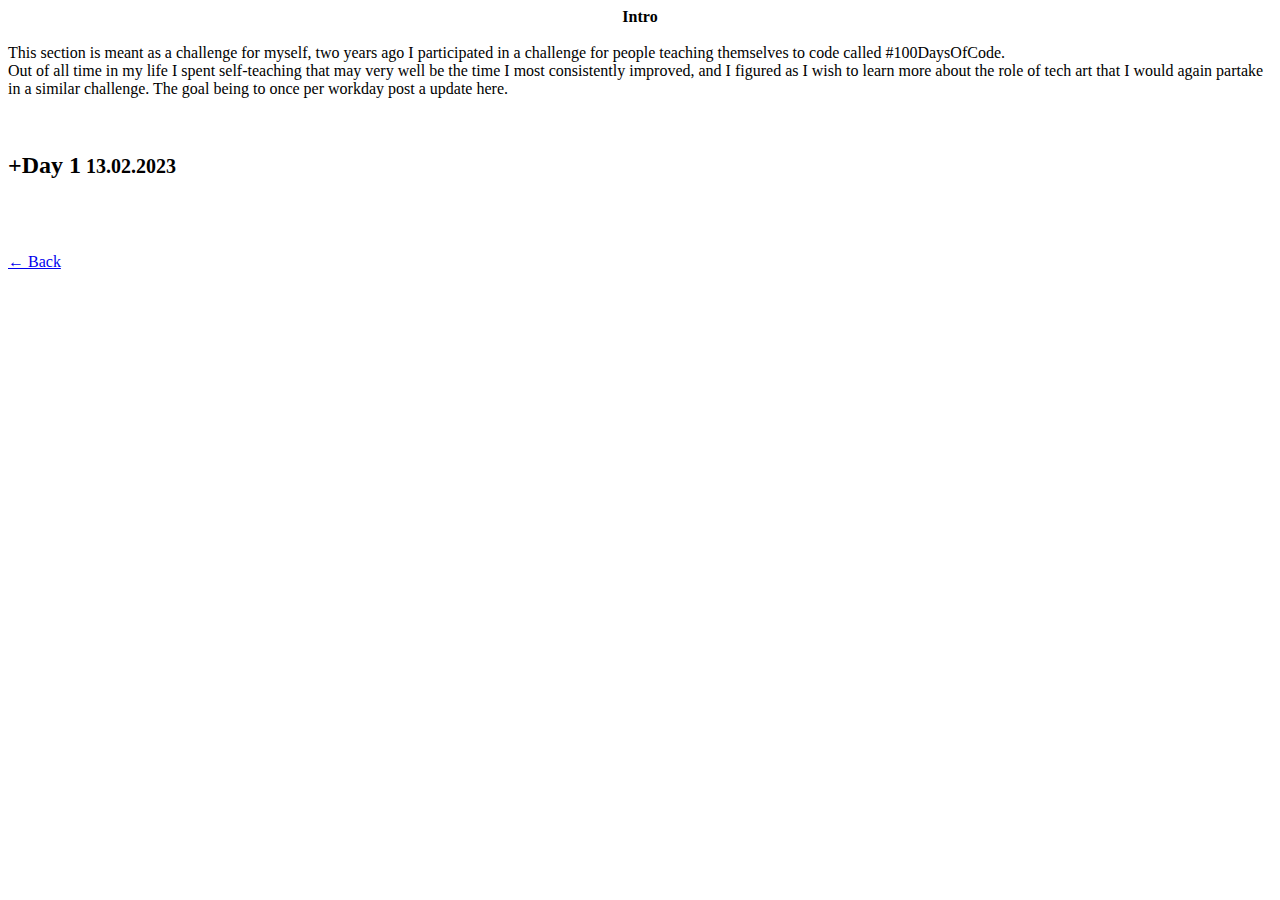
<file: 100daysoftechart.html>
<body>
    <div id="test">
    <!-- <div> -->
    <!--<p>House writeup<br><br>-->
    <p>
        <b><center>Intro</center></b><br>
        This section is meant as a challenge for myself, two years ago I participated in a challenge for people teaching themselves to code called #100DaysOfCode.<br>
        Out of all time in my life I spent self-teaching that may very well be the time I most consistently improved, and I figured as I wish to learn more about 
        the role of tech art that I would again partake in a similar challenge. The goal being to once per workday post a update here.
    </p>
    


    <br>
    <article>
            <h2 class="post-title">
                <label name="+" for="100daystechart_1">+</label>Day 1<small>
                    <time datetime="13-02-2023">13.02.2023</time></small>
                <input id="100daystechart_1" style="display:none" type="checkbox" onclick="showText(this)">
            </h2>
    <div style="display:none">
            <p class="p2">
                I've deicded to once again come back and spend some time with Houdini, discussed crystals and asteroids with a friend made me wonder how hard it is to generate a few variations. 
                My first attempt was using some more classical 
            </p>
                <img class="img-log" src="img/housemodel/extras.png" alt="house mesh" loading="lazy">
                <div class="img-text">image text.</div><br>
 
    </article>

    </article><br>
    <!-- <b><center>Postlude</center></b><br> -->
<br><br>
        <a href="javascript:window.history.back();">← Back</a>

        <!-- <a href="index.html">←  back</a> -->
    </div>
</body>
</file>
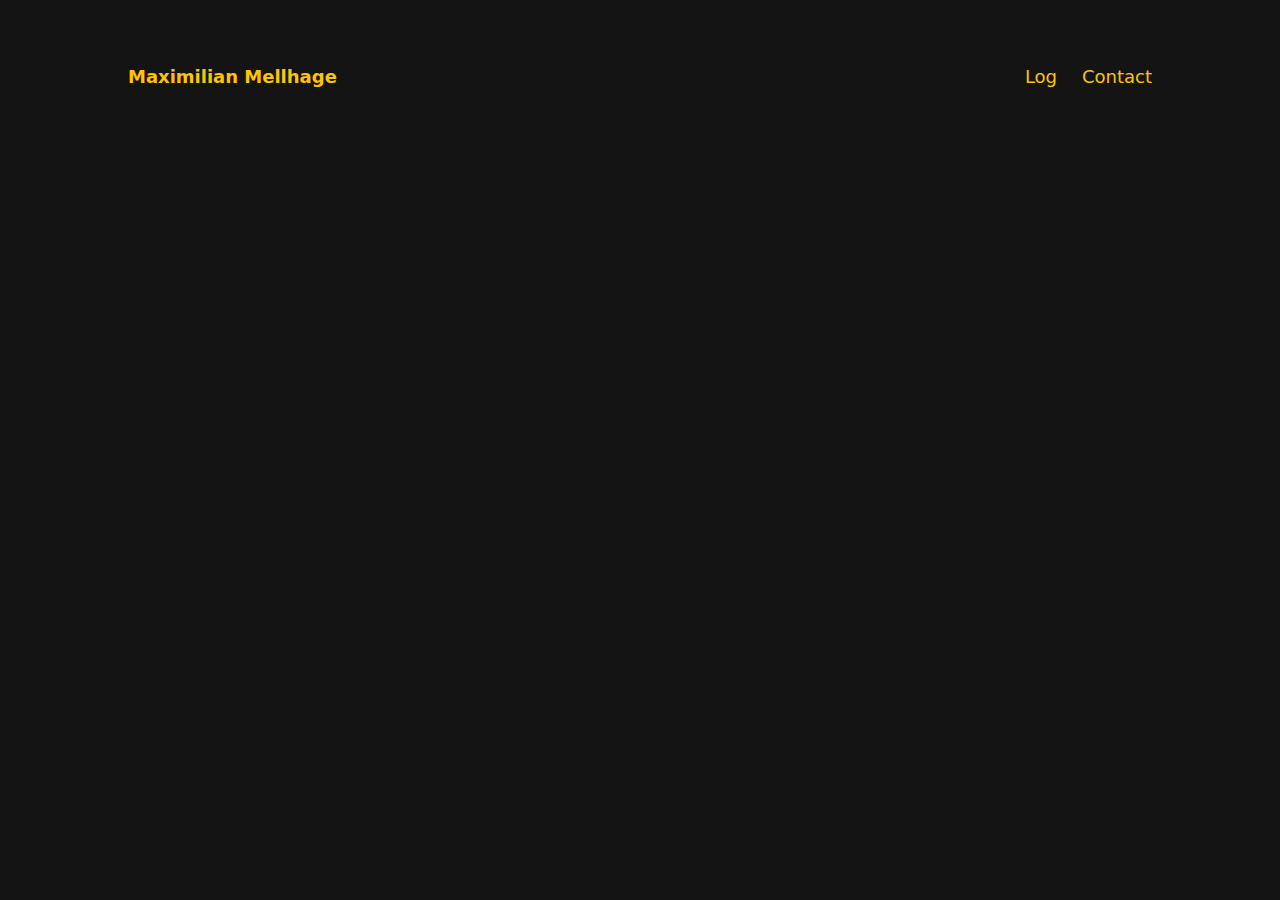
<file: Content.html>
<!DOCTYPE html>
<!-- saved from url=(0046)index.html -->
<html lang="en">

<head>
    <meta http-equiv="Content-Type" content="text/html; charset=UTF-8">

    <meta name="viewport" content="width=device-width,initial-scale=1">

    <title>Maximilian Mellhage</title>
    <meta name="description" content="3D, Programming and Level design, things I dabble in.">

    <!-- Recommended minimum -->
    <meta property="og:title" content="Maximilian Mellhage">
    <meta property="og:description" content="Portfolio and project log website">
    <meta property="og:image" content="img/site-image.jpg">
    <meta name="twitter:card" content="summary_large_image">

    <!-- stylesheet -->
    <link href="style.css" rel="stylesheet">
    <link href="packages/prism/prism.css" rel="stylesheet" />

    <!-- Basic script functionality -->
    <script src="basic.js"></script>
    <script src="packages/prism/prism.js"></script>


</head>

<body>
    <header>

        <h1>
            <a href="index.html">Maximilian Mellhage</a>
        </h1>
        <nav>
            <a href="#log">Log</a>
            <!-- <a href="#archive">Project archive</a> -->
            <a href="#contact">Contact</a>
            <!-- <a href="#photos">Photos</a> -->
            <!-- <a href="#portfolio">Portfolio</a> -->
        </nav>
    </header>

    <div id="fade_text">

        <main>
            <!-- log -->
            <section id="log">
                <!-- Log entries -->
                <!-- For images make sure to use the <code> loading="lazy" </code> attribute, so they get loaded only when needed. -->


                <!-- ANOTHER PAGE -->
                <iframe src="log.html"
                    onload="this.insertAdjacentHTML('afterend', (this.contentDocument.body||this.contentDocument).innerHTML);this.remove()"></iframe>
                <p>
                </p>

            </section>

            <!-- photos -->
            <section id="photos">
                <iframe src="photos.html"
                    onload="this.insertAdjacentHTML('afterend', (this.contentDocument.body||this.contentDocument).innerHTML);this.remove()"></iframe>


            </section>

            <!-- portfolio -->
            <section id="portfolio">
                <!-- PORTFOLIO -->

                <section id="portfolio"></section>
                <!-- ANOTHER PAGE -->
                <iframe src="portfolio.html"
                    onload="this.insertAdjacentHTML('afterend', (this.contentDocument.body||this.contentDocument).innerHTML);this.remove()"></iframe>
                <p>
                </p>

            </section>

            <!-- House project -->
            <section id="housemodel">
                <!-- ANOTHER PAGE -->
                <iframe src="housemodel.html"
                    onload="this.insertAdjacentHTML('afterend', (this.contentDocument.body||this.contentDocument).innerHTML);this.remove()"></iframe>
                <p>
                </p>

            </section>

            <!-- House project -->
            <section id="template">
                <!-- ANOTHER PAGE -->
                <iframe src="template.html"
                    onload="this.insertAdjacentHTML('afterend', (this.contentDocument.body||this.contentDocument).innerHTML);this.remove()"></iframe>
                <p>
                </p>

            </section>

            <!-- House project -->
            <section id="100daysoftechart">
                <!-- ANOTHER PAGE -->
                <iframe src="100daysoftechart.html"
                    onload="this.insertAdjacentHTML('afterend', (this.contentDocument.body||this.contentDocument).innerHTML);this.remove()"></iframe>
                <p>
                </p>

            </section>

            <!-- Showcase for Jagex -->
            <section id="jagex">

                <!-- ANOTHER PAGE -->
                <iframe src="jagex.html"
                    onload="this.insertAdjacentHTML('afterend', (this.contentDocument.body||this.contentDocument).innerHTML);this.remove()"></iframe>
                <p>
                </p>

            </section>

            <!-- General showcase -->
            <section id="showcase">

                <!-- ANOTHER PAGE -->
                <iframe src="showcase.html"
                    onload="this.insertAdjacentHTML('afterend', (this.contentDocument.body||this.contentDocument).innerHTML);this.remove()"></iframe>
                <p>
                </p>

            </section>

            <!-- unrealGJ -->
            <section id="unrealGJ">
                <!-- ANOTHER PAGE -->

                <p>This page is not referenced in the menu, yet it exists.</p>
                <p>
                    <a href="#archive">← back</a>
                </p>

            </section>

            <!-- contact -->
            <section id="contact">
                <!-- HOME -->
                Best way of reaching me right now is either through <a
                    href="https://de.linkedin.com/in/mellhage">LinkedIn</a> or by sending me a <a
                    href="mailto:m.mellhage@gmail.com">email.</a></p>

            </section>

            <!-- another-page -->
            <section id="another-page">
                <!-- ANOTHER PAGE -->

                <p>This page is not referenced in the menu, yet it exists.</p>
                <p>
                    <a href="#archive">← back</a>
                </p>

            </section>
        </main>
</body>

</html>
</file>
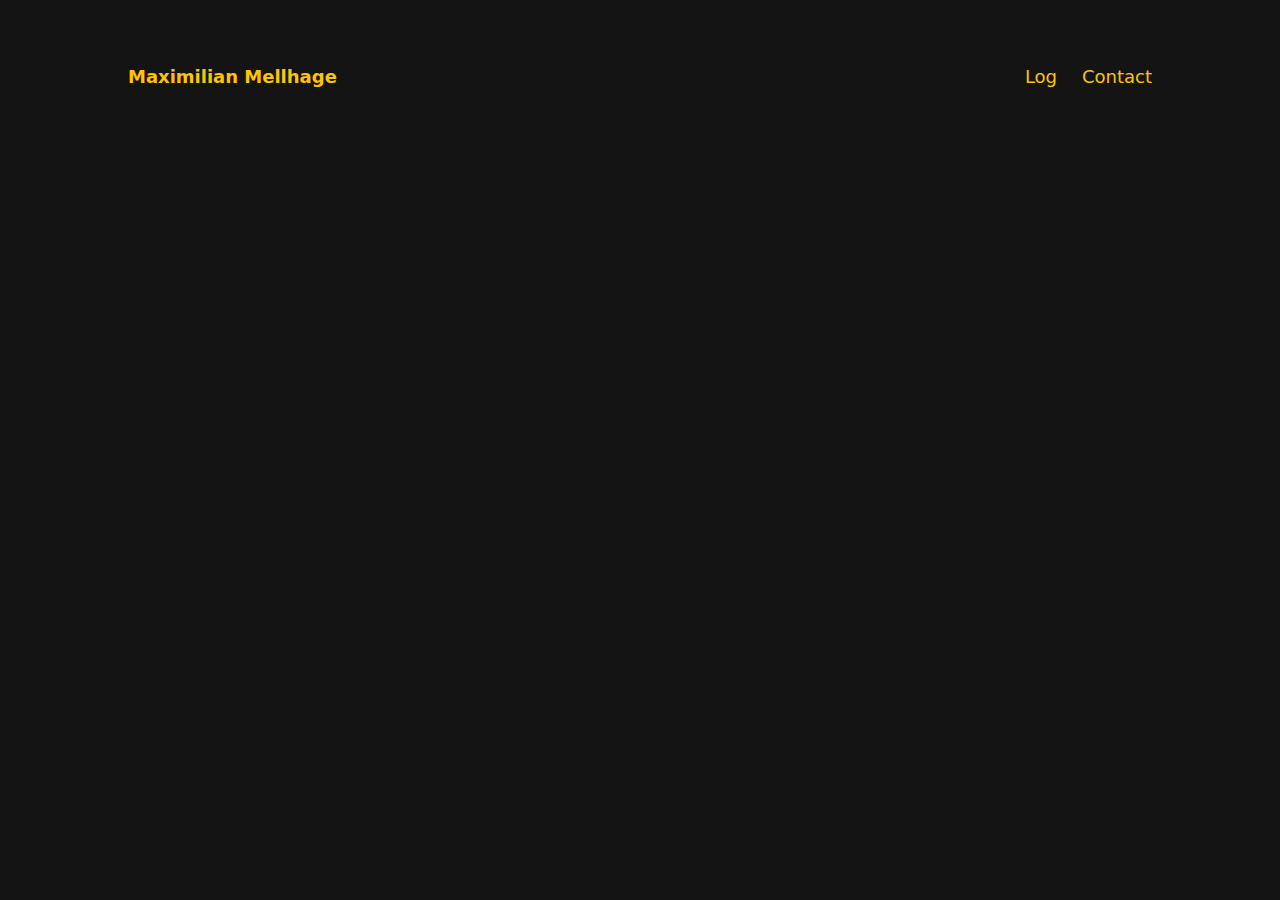
<file: content.html>
<!DOCTYPE html>
<!-- saved from url=(0046)index.html -->
<html lang="en">

<head>
    <meta http-equiv="Content-Type" content="text/html; charset=UTF-8">

    <meta name="viewport" content="width=device-width,initial-scale=1">

    <title>Maximilian Mellhage</title>
    <meta name="description" content="3D, Programming and Level design, things I dabble in.">

    <!-- Recommended minimum -->
    <meta property="og:title" content="Maximilian Mellhage">
    <meta property="og:description" content="Portfolio and project log website">
    <meta property="og:image" content="img/site-image.jpg">
    <meta name="twitter:card" content="summary_large_image">

    <!-- stylesheet -->
    <link href="style.css" rel="stylesheet">
    <link href="packages/prism/prism.css" rel="stylesheet" />

    <!-- Basic script functionality -->
    <script src="basic.js"></script>
    <script src="packages/prism/prism.js"></script>


</head>

<body>
    <header>

        <h1>
            <a href="index.html">Maximilian Mellhage</a>
        </h1>
        <nav>
            <a href="#log">Log</a>
            <!-- <a href="#archive">Project archive</a> -->
            <a href="#contact">Contact</a>
            <!-- <a href="#photos">Photos</a> -->
            <!-- <a href="#portfolio">Portfolio</a> -->
        </nav>
    </header>

    <div id="fade_text">

        <main>
            <!-- log -->
            <section id="log">
                <!-- Log entries -->
                <!-- For images make sure to use the <code> loading="lazy" </code> attribute, so they get loaded only when needed. -->


                <!-- ANOTHER PAGE -->
                <iframe src="log.html"
                    onload="this.insertAdjacentHTML('afterend', (this.contentDocument.body||this.contentDocument).innerHTML);this.remove()"></iframe>
                <p>
                </p>

            </section>

            <!-- photos -->
            <section id="photos">
                <iframe src="photos.html"
                    onload="this.insertAdjacentHTML('afterend', (this.contentDocument.body||this.contentDocument).innerHTML);this.remove()"></iframe>


            </section>

            <!-- portfolio -->
            <section id="portfolio">
                <!-- PORTFOLIO -->

                <section id="portfolio"></section>
                <!-- ANOTHER PAGE -->
                <iframe src="portfolio.html"
                    onload="this.insertAdjacentHTML('afterend', (this.contentDocument.body||this.contentDocument).innerHTML);this.remove()"></iframe>
                <p>
                </p>

            </section>

            <!-- House project -->
            <section id="housemodel">
                <!-- ANOTHER PAGE -->
                <iframe src="housemodel.html"
                    onload="this.insertAdjacentHTML('afterend', (this.contentDocument.body||this.contentDocument).innerHTML);this.remove()"></iframe>
                <p>
                </p>

            </section>

            <!-- House project -->
            <section id="template">
                <!-- ANOTHER PAGE -->
                <iframe src="template.html"
                    onload="this.insertAdjacentHTML('afterend', (this.contentDocument.body||this.contentDocument).innerHTML);this.remove()"></iframe>
                <p>
                </p>

            </section>

            <!-- House project -->
            <section id="100daysoftechart">
                <!-- ANOTHER PAGE -->
                <iframe src="100daysoftechart.html"
                    onload="this.insertAdjacentHTML('afterend', (this.contentDocument.body||this.contentDocument).innerHTML);this.remove()"></iframe>
                <p>
                </p>

            </section>

            <!-- Showcase for Jagex -->
            <section id="jagex">

                <!-- ANOTHER PAGE -->
                <iframe src="jagex.html"
                    onload="this.insertAdjacentHTML('afterend', (this.contentDocument.body||this.contentDocument).innerHTML);this.remove()"></iframe>
                <p>
                </p>

            </section>

            <!-- General showcase -->
            <section id="showcase">

                <!-- ANOTHER PAGE -->
                <iframe src="showcase.html"
                    onload="this.insertAdjacentHTML('afterend', (this.contentDocument.body||this.contentDocument).innerHTML);this.remove()"></iframe>
                <p>
                </p>

            </section>

            <!-- General showcase -->
            <section id="tshowcase">

                <!-- ANOTHER PAGE -->
                <iframe src="tshowcase.html"
                    onload="this.insertAdjacentHTML('afterend', (this.contentDocument.body||this.contentDocument).innerHTML);this.remove()"></iframe>
                <p>
                </p>

            </section>

            
            <!-- General showcase -->
            <section id="expo">

                <!-- ANOTHER PAGE -->
                <iframe src="expo.html"
                    onload="this.insertAdjacentHTML('afterend', (this.contentDocument.body||this.contentDocument).innerHTML);this.remove()"></iframe>
                <p>
                </p>

            </section>

            <!-- unrealGJ -->
            <section id="unrealGJ">
                <!-- ANOTHER PAGE -->

                <p>This page is not referenced in the menu, yet it exists.</p>
                <p>
                    <a href="#archive">← back</a>
                </p>

            </section>

            <!-- contact -->
            <section id="contact">
                <!-- HOME -->
                Best way of reaching me right now is either through <a
                    href="https://de.linkedin.com/in/mellhage">LinkedIn</a> or by sending me a <a
                    href="mailto:m.mellhage@gmail.com">email.</a></p>

            </section>

            <!-- another-page -->
            <section id="another-page">
                <!-- ANOTHER PAGE -->

                <p>This page is not referenced in the menu, yet it exists.</p>
                <p>
                    <a href="#archive">← back</a>
                </p>

            </section>
        </main>
</body>

</html>
</file>
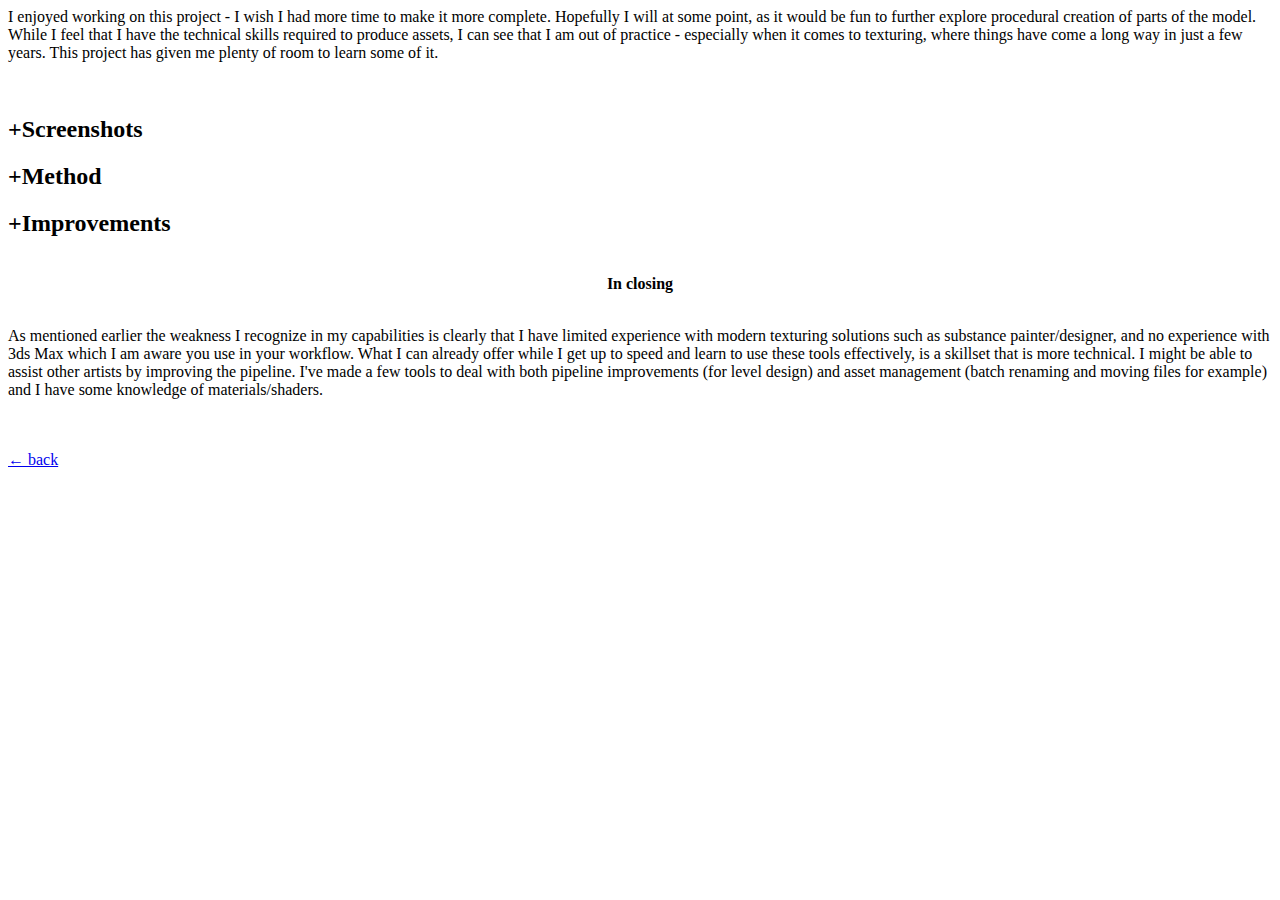
<file: housemodel.html>
<body>
    <div id="test">
    <!-- <div> -->
    <!--<p>House writeup<br><br>-->
    <p>
        I enjoyed working on this project - I wish I had more time to make
        it more complete. Hopefully I will at some point, as it would be fun to further explore procedural creation of
        parts of the model. While I feel that I have the technical skills required to
        produce assets, I can see that I am out of practice - especially when it comes to texturing, where things have
        come a long way in just a few
        years. This project has given me plenty of room to learn some of it.
    </p>
    


    <br>
    <article>
            <h2 class="post-title">
                <label name="+" for="sg_screens">+</label>Screenshots<small></small>
                <input id="sg_screens" style="display:none" type="checkbox" onclick="showText(this)">
            </h2>
    <div style="display:none">
            <p class="p2">
                Here are a few screenshots of the project in its current state:
            </p>
                <img class="img-log" src="img/housemodel/extras.png" alt="house mesh" loading="lazy">
                <div class="img-text">Mesh with few extras.</div><br>
                <img class="img-log" src="img/housemodel/closeup.png" alt="closeup" loading="lazy">
                <div class="img-text">Closeup of front.</div><br>
                <img class="img-log" src="img/housemodel/wireframe.png" alt="beam" loading="lazy">
                <div class="img-text">Wireframe of only house.</div><br>
                <img class="img-log" src="img/housemodel/pieces.png" alt="beam" loading="lazy">
                <div class="img-text">A few of the pieces used.</div><br>
                <img class="img-log" src="img/housemodel/chimney.png" alt="beam" loading="lazy">
                <div class="img-text">Chimney.</div><br>
    </article>
    
    <article>
        <h2 class="post-title">
            <label name="+" for="sg_method">+</label>Method<small></small>
            <input id="sg_method" style="display:none" type="checkbox" onclick="showText(this)">
        </h2>
        <div style="display:none">
            <b><center>Walls</center></b><br>
            <p class="p2">
                Right away I decided that I wanted to use a modular system, using as few base pieces as possible
                (i.e. planks and beams) and then modifying those. I sclulpted these in zbrush (see image below)
                but in retrospect they could have been made entirely in maya with a bit more effort added in substance painter.<br>For some
                variation in the walls I created a longer texture with several imperfections in it and simply moved
                the UVs of the wall pieces to where I wanted them. I hid the seams with wooden
                details (see video below). Not a very interesting method but doesn't require fancy shaders.<br><br>
            </p>


            <img class="img-log" src="img/housemodel/beam_sculpt.png" alt="beam" loading="lazy">

            <div class="img-text">Beam sculpt.</div><br>

            <br>

            <video class="vid-log" controls preload="none">
                <source src="vid/housemodel/wall_uv.mp4" type="video/mp4">
                Your browser does not support the video tag.
            </video>
            <center>
                <i></i>
            </center>
            <div class="img-text">
                Wall UV maps (videos only load on play).</div><br>
            <br>
            <b><center>Roof</center></b><br>
            <p class="p2">

                I wanted to save some time and experiment with making more 'organic' shapes for the roof, so I made a
                base shape in maya for the roof coverage, as well as a roof tile model. Sent it over to Houdini and
                generated relaxed points on the surface, used a copytopoints node to duplicate the roof tile to the points (see video below). Converted
                it to voxels and applied some imperfections on it then outputing my highpoly file. Low poly was made
                by hand, as were the roof beams.<br><br>

            </p>
            <video class="vid-log" controls preload="none">
                <source src="vid/housemodel/houdini_high_gen.mp4" type="video/mp4">
                Your browser does not support the video tag.
            </video>
            <div class="img-text">
                    Chaotic procedural tile placement.</div>
        </div>
    </article>
    <article>
        <h2 class="post-title">
            <label name="+" for="sg_improvements">+</label>Improvements<small></small>
            <input id="sg_improvements" style="display:none" type="checkbox" onclick="showText(this)">
        </h2>
        <div style="display:none">
            <b><center>Overall creation</center></b><br>
            <p class="p2">
                To take this a step further, should further variations be wished, I would argue for using
                something like a houdini SOP network to generate houses from boxes or curves - see below for an example of
                mesh generated using other meshes.
            </p>
            <video class="vid-log" controls preload="none">
                <source src="vid/housemodel/house_gen.mp4" type="video/mp4">
                Your browser does not support the video tag.
            </video>
            <div class="img-text">
                    Basic generation of house using a SOP network.</div><br>

                    <b><center>Walls</center></b><br>
            <p class="p2">
                Adding more variations could markedly improve the look. The changes could probably be controlled by using houdini engine in
                Unity/Unreal (I have
                not tried to expose this functionality yet) to allow the designer to pick different wall variations by using a switch node, or directly in houdini
                for different parts of the wall (a wall could be a window, damaged wall or other types, it
                could also be randomized using a few rules plus a seed).
                <br><br><br>
                As for the wall textures I see two alternatives to my current solution:<br>
                <ul class="ul-margin"><br>
                    <li>Use a shader with two different tilable materials, as well as a mask to define intersections. This would
                        have
                        been more fun to use and allow for more unique setups. since I don't know the
                        limitations of mobile hardware enough I decided against it.</li><br>
                    <li>Model imperfections and stick them on surfaces of the wall where seen fit. The upside is that
                        there
                        would be less wasted texture space, the downside that it would look the same as it currently does
                        or possibly slightly worse.</li>
                </ul>
            </p><br>
            <b><center>Roof</center></b><br>
            <p class="p2">
                A better option would have been to generate curves along the base roof mesh (see image below) to
                place tiles along for the high poly version as described by
                <a href="https://80.lv/articles/procedural-house-production/" target="_blank">Øyvind Fiksdal</a>.
                My current solution used random scattering with a bit of relaxation on the points to prevent too
                many overlaps, while Fiksdals solution would allow the panes to be placed realistically.<br><br>
                Another option to make the solution a bit more cohesive and give designers more control would be to
                use modular systems similar to that of the walls, downside being that this would be more stiff and would not
                allow for more 'fun' shapes.

                <center>
                    <img class="img-log" src="img/housemodel/roof_tiles_lines.png" alt="beam" loading="lazy">
                </center>
                <div class="img-text">Procedurally generated curves for tile placements.</div>
            </p>
            
            <p class="p2">
                Lastly the roof could have used some some moss to feel more alive. I could have added this by scattering points on
                the mesh
                using either painted mask or detect crevices in the high poly mesh and using a perlin noise to
                further
                subract and create decent looking patterns for placements, below you can see a quick mockup of how that could be done.
                <br><br>
            </p>
                <video class="vid-log" controls preload="none">
                    <source src="vid/housemodel/moss_example.mp4" type="video/mp4">
                    Your browser does not support the video tag.
                </video>
                <div class="img-text">
                        Moss generation.</div>

                


        </div>
    </article><br>
    <b><center>In closing</center></b><br>
    <p>
            As mentioned earlier the weakness I recognize in my capabilities is clearly that I have limited experience with
            modern
            texturing solutions such as substance painter/designer, and no experience with 3ds Max
            which I am
            aware
            you use in your workflow. What I can already offer while I get up to speed and learn to use these tools effectively, is a skillset
            that is more technical. I might be able to assist other artists by improving the pipeline. I've
            made a
            few tools to deal with both pipeline improvements (for level design) and asset management (batch
            renaming and moving files for example) and I have some knowledge of materials/shaders.
        </p><br><br>
        <a href="index.html">← back</a>
    </div>
</body>
</file>
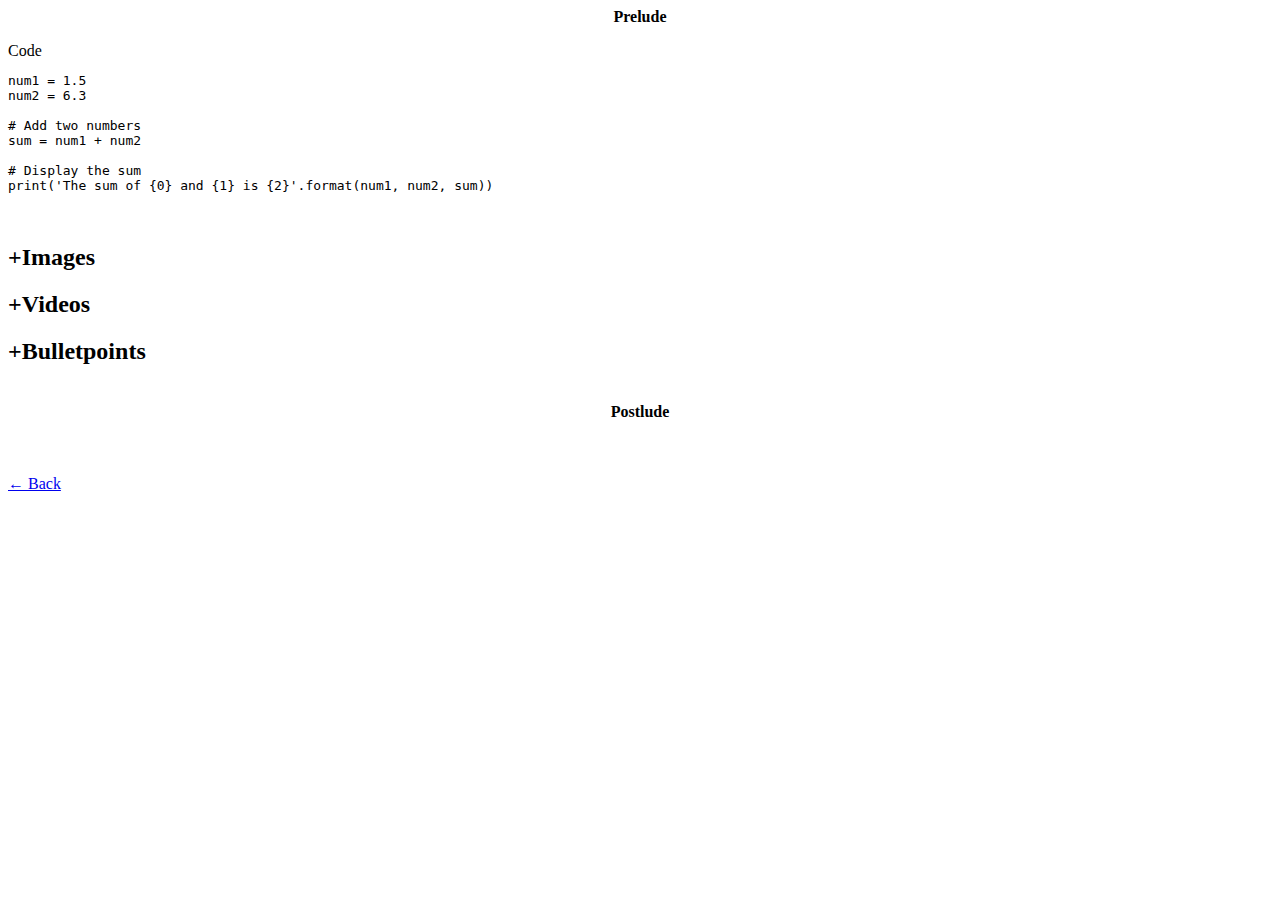
<file: template.html>
<body>
    <script src="packages/prism/prism.js"></script>
    <div id="test">
    <!-- <div> -->
    <!--<p>House writeup<br><br>-->
    <p>
        <b><center>Prelude</center></b>
    </p>
    
    Code
    <pre><code class="language-python line-numbers">
        num1 = 1.5
        num2 = 6.3

        # Add two numbers
        sum = num1 + num2

        # Display the sum
        print('The sum of {0} and {1} is {2}'.format(num1, num2, sum))
    </code></pre>


    <br>
    <article>
            <h2 class="post-title">
                <label name="+" for="template_1">+</label>Images<small></small>
                <input id="template_1" style="display:none" type="checkbox" onclick="showText(this)">
            </h2>
    <div style="display:none">
            <p class="p2">
                section

                <details>
                        <summary>
                            <div class="icon">+</div>
                          <h2>Title</h2><br>
                        </summary>
                        <details-content>
                            <div>
                            <p>
                                    What is the meaning of life? What is the meaning of life? What is the meaning of life? 
                                    What is the meaning of life? What is the meaning of life? What is the meaning of life? 
                                    What is the meaning of life? What is the meaning of life? What is the meaning of life? 
                            </p>
                            <br>
                            <img class="img-log" src="img/housemodel/extras.png" alt="house mesh" loading="lazy">
                            <div class="img-text">image text.</div><br>
                        </div>
                        </details-content>
                </details>

            </p>
                <img class="img-log" src="img/housemodel/extras.png" alt="house mesh" loading="lazy">
                <div class="img-text">image text.</div><br>
 
    </article>
    
    <article>
        <h2 class="post-title">
            <label name="+" for="template_2">+</label>Videos<small></small>
            <input id="template_2" style="display:none" type="checkbox" onclick="showText(this)">
        </h2>
        <div style="display:none">
            <b><center>Video</center></b><br>

            <video class="vid-log" controls preload="none">
                <source src="vid/housemodel/wall_uv.mp4" type="video/mp4">
                Your browser does not support the video tag.
            </video>
            <center>
                <i></i>
            </center>
            <div class="img-text">
                Wall UV maps (videos only load on play).</div><br>

        </div>
    </article>
    <article>
        <h2 class="post-title">
            <label name="+" for="template_3">+</label>Bulletpoints<small></small>
            <input id="template_3" style="display:none" type="checkbox" onclick="showText(this)">
        </h2>
        <div style="display:none">
            <b><center>Bullet points</center></b>
            <p class="p2">
                Some text
                <ul class="ul-margin">
                    <li>point 1.</li>
                    <li>point 2.</li>
                </ul>
            </p>

    </article><br>
    <b><center>Postlude</center></b><br>
<br><br>
        <a href="javascript:window.history.back();">← Back</a>

        <!-- <a href="index.html">←  back</a> -->
    </div>
</body>
</file>
<file: style.css>
* { margin: 0; padding: 0; box-sizing: border-box;
  
  /* Color scheme */
  
  --textcolor: #dadada;
  --titlecolor: #777777;
  --titlecolorHilight: #dadada;
  --bgcolor: #141414;
  --highlight: #ffc400;

  /* time needed to fade things in */
  --fadetime: .4s;

}

@media (prefers-color-scheme: dark) {
  * {
    --textcolor: #dadada;
    --titlecolor: #777777;
    --titlecolorHilight: #dadada;
    --bgcolor: #141414;
    --highlight: #ffc400;

    --fadetime: .4s;
  }
}

html {
  overflow-y: scroll;
}

body {
  font-size: 18px;
  font-family: system-ui, sans-serif;
  line-height: 1.4;
  color: var(--textcolor);
  background: var(--bgcolor);
  position: relative;
  max-width: 64em;  /* remove this for a full-width layout */
  margin: 0 auto;  /* centers the layout */
}

/* ------- Sections ------- */

section {
  padding: calc(6em + 5vw) 5vw 8vw 5vw;
  /* ! Everything below is needed ! */
  display: none;
  position: absolute;
  top: 0;
  min-height: 100vh;
  width: 100%;
  background: var(--bgcolor);
}

section:target { /* Show section */
  display: block;
}

section#home { /* Show #home by default */
  /* display: block; */
}

/* ------- Header ------- */

header {
  padding: 5vw 5vw 0 5vw;
  display: flex;
  flex-wrap: wrap;
  position: absolute;
  width: 100%;
  z-index: 2;
}

header h1 {
  font-size: 1em;
  flex: 1; /* pushes nav to the right */
  white-space: nowrap;
  padding: 0 5vw .5em 0;
}

nav a:not(:last-of-type) {
  margin-right: 1.5vw;
}

/* ------- General ------- */

a {
  text-decoration: none;
  color: var(--highlight);
}

a:hover {
  border-bottom: 1px solid;
}

section h1 {
  font-size: 1em;
  margin: 0 0 1em 0;
}

h2, h3, h4 {
  -webkit-user-select: none; /* Safari */        
  -moz-user-select: none; /* Firefox */
  -ms-user-select: none; /* IE10+/Edge */
  user-select: none; /* Standard */
  font-size: 1em;
  font-weight: 600;
  margin: 1.6em 0 .6em 0;
  transition: 0.3s;
  transition-timing-function: ease-in-out;
}

.post-title{
  color: var(--titlecolor);
}

.project-title{
  font-size: 2em;
  /* margin: 0; */
  margin-bottom: 20px;
  margin-top: 30px;
}

/* .post-title:hover {
  color: var(--textcolorHilight);
} 
*/

p, ul, ol, article {
  /*max-width: 60ch;  Limit line-length to 60 characters - DEFAULT VALUE */
  max-width: 100%; /* Limit line-length to 60 characters */
  margin-bottom: .6em;
}

.ul-margin{
  margin-left: 100px;
}

.p2 {
  /* max-width: 60ch; /* Limit line-length to 60 characters */
  margin-bottom: .6em;
  margin-left: 50px;
  margin-block-start: 15px;
}

.h2 {
    /* max-width: 60ch; /* Limit line-length to 60 characters */
    margin-bottom: .6em;
    margin-left: 50px;
    margin-block-start: 30px;
  }

.img-log{
  margin-left: 50px;
  margin-right: auto;
  width: 100%
}

.vid-log{
  margin-left: 50px;
  margin-right: auto;
  width: 100%;
}

.vid-log2{
  margin-right: auto;
  width: 100%;
}

.img-text {
  font-style: italic;
  font-size: 80%;
  text-align: center;
  margin-left: 50px;
  margin-top: 5px;
  margin-bottom: 10px;
}

/* Table styles */

table {
  border-collapse: collapse;
  border: 4px solid transparent;
  border-color: transparent;
  height: 50px;
} 

tr.proj{
  height: 25px;
}

th,td {
  border: 3px;
  text-align: center; 
}

table.a {
  table-layout: auto;
  width: 180px;  
}

table.b {
  table-layout: fixed;
  width: 180px;  
}

table.c {
  table-layout: auto;
  width: 100%;  
}

table.d {
  table-layout: fixed;
  width: 100%;  
}

/* End of table styles */

ul {
  list-style-type: none;
}

ul li::marker {
  content: "\2022   ";
}

li {
  margin-bottom: .2em;
}

ul, ol {
  padding-left: 2ch;
}

b, strong {
  font-weight: 600;
}

small {
  font-size: .85em;
}

hr {
  height: 1px;
  border: 0;
  background: currentColor;
  opacity: .1;
  /* margin: 1.2em 0; */
  margin: auto;
  margin-left: 50px;
  width: 30%;
}

/* Solid border */
hr.solid {
    border-top: 3px solid #bbb;
    width: 100%;
}

.hr-margin {
  margin-left: 100px;
}

abbr {
  text-decoration: none;
}

abbr[title]:hover {
  opacity: .7;
  cursor: help;
}

blockquote {
  padding-left: 2ch;
  opacity: .7;
  margin-bottom: .6em;
  position: relative;
}

blockquote:before {
  content: "";
  position:absolute;
  left: 0;
  top: .3em;
  bottom: .3em;
  background: currentColor;
  width: 1px;
  opacity: .2;
}

img, svg, video, audio {
  display: block;
  max-width: 100%;
  height: auto;
  fill: currentColor;
}
  
code, textarea {
  font-family: ui-monospace, SF Mono, Menlo, Monaco, Andale Mono, monospace;
  font-size: 1em;
  opacity: .7;
}

a code {
  opacity:1;
}

pre, textarea { /* for code samples */
  font-size: .9em;
  color: inherit;
  line-height:inherit;
  padding:.6em .9em;
  margin: .8em 0 1em 0;
  position: relative;
  display: block;
  width: 100%;
  white-space: pre;
  border:0;
  border-radius: 4px;
  background:rgba(255,255,100,.075);
  box-shadow: inset 1px 1px 0 rgba(0,0,0,.2), inset -1px -1px 0 rgba(0,0,0,.04) ;
}

/* Inline footnotes */

label {
  color: var(--highlight);
  cursor: pointer;
  vertical-align: 0%;
  line-height: 1;
  font-size: 1.25em;
  font-family:'Courier New', Courier, monospace;
  -webkit-user-select: none; /* Safari */        
  -moz-user-select: none; /* Firefox */
  -ms-user-select: none; /* IE10+/Edge */
  user-select: none; /* Standard */
  font-variant-numeric: tabular-nums;
}

label:hover {
  color: var(--highlight);
}

label:before {content:"[";}
label:after {content:"]";}

label + input,
label + input + small {
  display: none;
}

input:checked + small {
  display: block;
  padding: .8em 0 1em 2.5vw;;
}

/* Figures */

figure {
  margin: 2em 0 1.5em 0;
}

figure figcaption {
  margin: 0.8em 0 0 0;
  font-size: .85em;
  opacity: .7;
}

/* Responsive video embeds */

figure.video {
  position: relative;
  padding-bottom: 56.25%; /* 16:9 */
  height: 0;
  overflow: hidden;
}

iframe{
  width: 0;
  height: 0;
  display: none;
}

figure.video iframe, figure.video object, figure.video embed {
  position: absolute;
  top: 0;
  left: 0;
  width: 100%;
  height: 100%;
  border: 0;
  visibility: hidden; /* so loading="lazy" should work? */
}

section:target iframe {
  visibility: visible;
}

/* External links */

a[href*="//"]:after { 
  font-weight: 300;
  font-size: .85em;
  /*content: "\2197";  top right arrow: ↗ */
  color: var(--textcolor);
  opacity: .25;
}

a[href*="//"]:hover:after {
  color: var(--highlight);
  opacity: 1;
}

/* File links */

a:before { 
  font-size: .7em;
  margin-right: .4em;
}

/* Add more filetypes here if you want */

a[href$=".pdf"]:before { content: "PDF"; }
a[href$=".txt"]:before { content: "TXT"; }
a[href$=".mp3"]:before { content: "MP3"; }
a[href$=".zip"]:before { content: "ZIP"; }
a[href$=".rar"]:before { content: "RAR"; }
a[href$=".jpeg"]:before,
a[href$=".jpg"]:before,
a[href$=".gif"]:before,
a[href$=".png"]:before { content: "IMG"; }

/* ------- News ------- */

article + article {
  margin-top: 2.5em;
}

article h2 {
  font-weight: 700;
  margin: 0 0 1em 0;
}

article time {
  margin-left: .6em;
  font-size: .8em;
  font-weight: 400;
  opacity: .7;
}


/* ------- Images Grid ------- */

.grid {
  display: grid;
  grid-gap: 5vmin;
  grid-template-columns: repeat(auto-fill, minmax(150px, 1fr)); /* 150px = minimum image size */
  grid-auto-flow: dense;
  padding: 2em 0;
}

.grid a {
  position: relative;
  border: 0;
}

.grid a:hover {
  transform: scale(.975);
}

/* For a square ratio */
.grid a:before {
  content: "";
  display: block;
  padding-top: 100%;
}

.grid a img {
  position: absolute;
  top: 0;
  width: 100%;
  height: 100%;
  object-fit: contain;
}

/* ------- Slideshow ------- */

.slides {
  position: fixed;
  top: 0;
  left: 0;
  right: 0;
  height: 100vh;
  overflow-y: scroll;
  scroll-snap-type: y mandatory;
}

.slides figure {
  height: 100vh;
  padding: 0 5vw;
  margin: 0;
  display: grid;
  place-items: center;
  align-content: center;
  scroll-snap-align: center;
}

.slides figure img {
  max-height: 88vh; /* Adjust if needed */
}

.slides figure.cover {
  padding: 0;
}

.slides figure.cover img {
  max-height: none;
  position: absolute;
  z-index: -1;
  width: 100vw;
  height: 100vh;
  object-fit: cover;
}

/* ------- Lightbox ------- */

.lightbox {
  display: none;
  color: var(--textcolor);
}

.lightbox:target {
  position: fixed;
  top: 0;
  right: 0;
  bottom: 0;
  left: 0;
  display: grid;
  place-items: center;
  align-content: center;
  background: var(--bgcolor);
  border: 0;
  z-index: 3;
}

.lightbox img {
  max-height: 100vh;
  z-index: 4;
}

.lightbox:target:before { /* Loading spinner */
  content:"";
  height: 2em;
  width: 2em;
  animation: spin .8s infinite linear;
  border: 1px solid;
  border-right-color: transparent;
  border-radius: 50%;
  display: block;
  position: absolute;
  transform: translateX(-50%);
  opacity: .25;
}

@keyframes spin {
  0% { transform: rotate(0deg); }
  100% { transform: rotate(360deg); }
}

.lightbox:target:after { /* × to close */
  content: "\00D7";
  position: fixed;
  font-size: 2em;
  font-weight: 200;
  line-height: 0;
  top: .75em;
  right: .5em;
  z-index: 4;
}


.button {
    background-color: #4CAF50; /* Green */
    border: none;
    color: red;
    padding: 15px 32px;
    text-align: center;
    text-decoration: none;
    display: inline-block;
    font-size: 16px;
  }

/* ------- Smaller screens ------- */

@media only screen and (max-width: 680px) {
  body { font-size: 16px; }
}

@media only screen and (max-width: 540px) {
  nav { width: 100%; } /* Fix for older webkit versions */
}

/* ------- Print ------- */

@media print {
  
  nav, .lightbox:target:after { display: none; }
  
  article, figure, img {
    page-break-inside: avoid;
    break-inside: avoid;
  }
  
  /* Inline footnotes */
  
  label + input + small { display: inline; }
  label + input + small:before { content: "["; }
  label + input + small:after { content: "]"; }
  
  /* Slides */
  
  .slides, .slides figure {
    position: relative;
    height: auto;
    padding: 0;
  }

  .slides figure img, .slides figure.cover img {
    max-height: auto;
    position: relative;
    z-index: 1;
    width: auto;
    height: 100vh;
    object-fit: contain;
  }
    
}

/* Fade animations */

#fade_text p {
  /* margin-top: 25px;
  font-size: 21px;
  text-align: center; */
  animation: fadein var(--fadetime);
  -moz-animation: fadein var(--fadetime); /* Firefox */
  -webkit-animation: fadein var(--fadetime); /* Safari and Chrome */
  -o-animation: fadein var(--fadetime); /* Opera */
}

#fade_text h2 {
  /* margin-top: 25px;
  font-size: 21px;
  text-align: center; */
  animation: fadein var(--fadetime);
  -moz-animation: fadein var(--fadetime); /* Firefox */
  -webkit-animation: fadein var(--fadetime); /* Safari and Chrome */
  -o-animation: fadein var(--fadetime); /* Opera */
}

#fade_text a {
  /* margin-top: 25px;
  font-size: 21px;
  text-align: center; */
  animation: fadein var(--fadetime);
  -moz-animation: fadein var(--fadetime); /* Firefox */
  -webkit-animation: fadein var(--fadetime); /* Safari and Chrome */
  -o-animation: fadein var(--fadetime); /* Opera */
}

#fade_text img {
  /* margin-top: 25px;
  font-size: 21px;
  text-align: center; */
  animation: fadein var(--fadetime);
  -moz-animation: fadein var(--fadetime); /* Firefox */
  -webkit-animation: fadein var(--fadetime); /* Safari and Chrome */
  -o-animation: fadein var(--fadetime); /* Opera */
}

#fade_text video {
  /* margin-top: 25px;
  font-size: 21px;
  text-align: center; */
  animation: fadein var(--fadetime);
  -moz-animation: fadein var(--fadetime); /* Firefox */
  -webkit-animation: fadein var(--fadetime); /* Safari and Chrome */
  -o-animation: fadein var(--fadetime); /* Opera */
}

#fade_text h1 {
  /* margin-top: 25px;
  font-size: 21px;
  text-align: center; */
  animation: fadein var(--fadetime);
  -moz-animation: fadein var(--fadetime); /* Firefox */
  -webkit-animation: fadein var(--fadetime); /* Safari and Chrome */
  -o-animation: fadein var(--fadetime); /* Opera */
}

#fade_text tr {
  /* margin-top: 25px;
  font-size: 21px;
  text-align: center; */
  animation: fadein var(--fadetime);
  -moz-animation: fadein var(--fadetime); /* Firefox */
  -webkit-animation: fadein var(--fadetime); /* Safari and Chrome */
  -o-animation: fadein var(--fadetime); /* Opera */
}

#fade_text section {
  /* margin-top: 25px;
  font-size: 21px;
  text-align: center; */
  animation: fadein var(--fadetime);
  -moz-animation: fadein var(--fadetime); /* Firefox */
  -webkit-animation: fadein var(--fadetime); /* Safari and Chrome */
  -o-animation: fadein var(--fadetime); /* Opera */
}

#fade_text article {
  /* margin-top: 25px;
  font-size: 21px;
  text-align: center; */
  animation: fadein var(--fadetime);
  -moz-animation: fadein var(--fadetime); /* Firefox */
  -webkit-animation: fadein var(--fadetime); /* Safari and Chrome */
  -o-animation: fadein var(--fadetime); /* Opera */
}

#fade_text body {
  /* margin-top: 25px;
  font-size: 21px;
  text-align: center; */
  animation: fadein var(--fadetime);
  -moz-animation: fadein var(--fadetime); /* Firefox */
  -webkit-animation: fadein var(--fadetime); /* Safari and Chrome */
  -o-animation: fadein var(--fadetime); /* Opera */
}

#fade_text .img-text {
  /* margin-top: 25px;
  font-size: 21px;
  text-align: center; */
  animation: fadein var(--fadetime);
  -moz-animation: fadein var(--fadetime); /* Firefox */
  -webkit-animation: fadein var(--fadetime); /* Safari and Chrome */
  -o-animation: fadein var(--fadetime); /* Opera */
}



@keyframes fadein {
  from {
      opacity:0;
  }
  to {
      opacity:1;
  }
}
@-moz-keyframes fadein { /* Firefox */
  from {
      opacity:0;
  }
  to {
      opacity:1;
  }
}
@-webkit-keyframes fadein { /* Safari and Chrome */
  from {
      opacity:0;
  }
  to {
      opacity:1;
  }
}
@-o-keyframes fadein { /* Opera */
  from {
      opacity:0;
  }
  to {
      opacity: 1;
  }
}

@keyframes fadeout {
    from {
        opacity:1;
    }
    to {
        opacity:0;
    }
  }






details {
    padding: 5px 0vw .8vw 2vw;
    user-select: none;
    user-select: text !important;
    /* background-color: var(titlecolor); */
    /* border: 2px solid var(--highlight);
    border-radius: 3px; */
    max-width: 100%;
}

details>summary div.icon {
    width: 24px;
    height: 24px;
    transition: all 0.3s;
    font-weight: 800;
    /* margin-left: auto; */
    color: var(--highlight)
}

details[open] summary div.icon {
    transform-origin: bottom;
    /* transform-origin: 10px 3px; */
    transform: rotate(45deg);
    /* animation: fadeout var(--fadetime); */
    /* color: rgba(0, 0, 0, 0);  */
}

summary {
    padding-left: 1.6em;
    display: flex;
    cursor: pointer;
    font-weight: 600;
    /* background-color: var(--titlecolor); */
  }

summary h2{
    color: var(--titlecolor);
}

details[open] h2{
    /* transform: rotate(180deg); */
    /* animation: fadeout var(--fadetime); */
    color: var(--titlecolorHilight);
    transform: translateX(5px);
 }

 details[open] details-content{
    animation: fadein var(--fadetime);
    /* color: red; */
 }

 details[closed] details-content{
    /* color: blue; */
}

details-content div{
    padding: 0vw 0vw 0vw 1.3em;
}

details-content p{
    padding-left: 3em;
}

details-content h2{
    padding: 0vw 0vw 0vw 3em;
}

details-content h1{
    padding: 0vw 0vw 0vw 3em;
}

details-content ul{
    padding: 0vw 0vw 0vw 5em;
}


details-content img{
    padding: 0vw 0vw 0vw 3em;
}


  summary::-webkit-details-marker {
    display: none;
  }

  #fade_text .details {
    animation: fadein var(--fadetime);
    -moz-animation: fadein var(--fadetime); /* Firefox */
    -webkit-animation: fadein var(--fadetime); /* Safari and Chrome */
    -o-animation: fadein var(--fadetime); /* Opera */
    animation: fadeout var(--fadetime);
}
</file>
